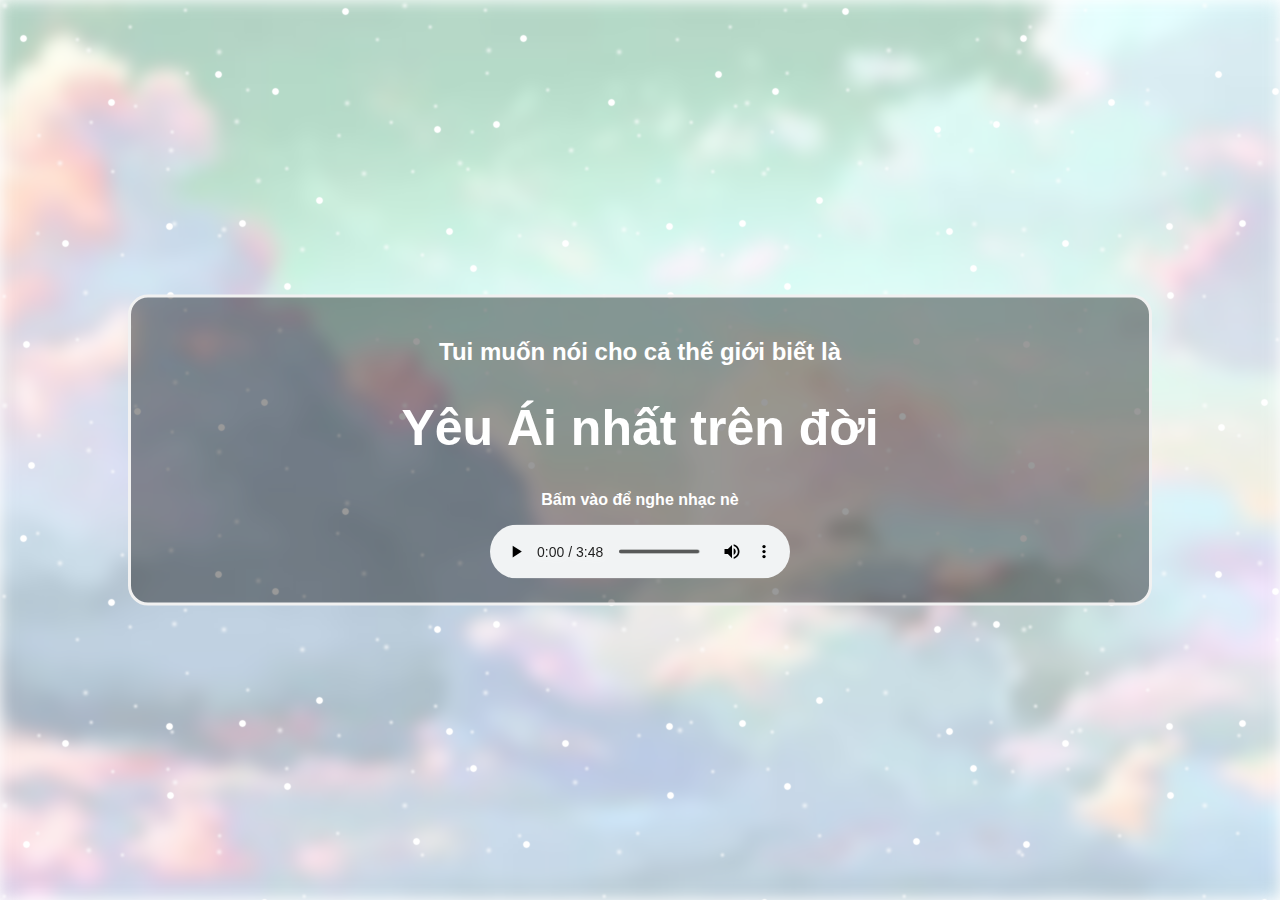
<file: index.html>
<!DOCTYPE html>
<html lang="vi">
  <head>
    <meta charset="UTF-8" />
    <meta http-equiv="X-UA-Compatible" content="IE=edge" />
    <meta name="viewport" content="width=device-width, initial-scale=1.0" />

    <title>Yêu Ái nhất trên đời ❤️❤️</title>

    <link rel="shortcut icon" type="image/x-icon" href="favicon.ico" />
    <link rel="stylesheet" href="snow_falling.css" />
    <link rel="stylesheet" href="css.css" />

    <!-- SEO -->
    <meta property="og:title"         content="Yêu Ái nhất trên đời ❤️❤️" />
    <meta property="og:description"   content="Trang web này lập ra để nói yêu Ái rất nhiều" />
    <meta property="og:image"         content="https://yeuainhattrendoi.github.io/SEO/image_seo.jpg" />
    <!-- SEO -->

  </head>

  <body>
    <div class="bg-image"></div>
    <div class="snow_falling"></div>

    <div class="bg-text">
      <h2>Tui muốn nói cho cả thế giới biết là</h2>
      <h1 style="font-size: 50px">Yêu Ái nhất trên đời</h1>
      <p>Bấm vào để nghe nhạc nè</p>
      <audio controls>
        <source src="music/yeu_la_khi.m4a"/>
      </audio>
    </div>
  </body>
</html>
</file>
<file: snow_falling.css>
.snow_falling {
  width: 100%;
  height: 100%;
  top: 0;
  left: 0;
  position: absolute;
  background-image: url("background_image_snow_falling/1.png"),
    url("background_image_snow_falling/2.png"),
    url("background_image_snow_falling/3.png");
  -webkit-animation: snow 20s linear infinite;
  -moz-animation: snow 20s linear infinite;
  -ms-animation: snow 20s linear infinite;
  animation: snow 20s linear infinite;
}

/*Keyframes*/
@-webkit-keyframes snow {
  0% {
    background-position: 0px 0px, 0px 0px, 0px 0px;
  }
  100% {
    background-position: 500px 1000px, 400px 400px, 300px 300px;
  }
}
@-moz-keyframes snow {
  0% {
    background-position: 0px 0px, 0px 0px, 0px 0px;
  }
  100% {
    background-position: 500px 1000px, 400px 400px, 300px 300px;
  }
}
@-ms-keyframes snow {
  0% {
    background-position: 0px 0px, 0px 0px, 0px 0px;
  }
  100% {
    background-position: 500px 1000px, 400px 400px, 300px 300px;
  }
}
@keyframes snow {
  0% {
    background-position: 0px 0px, 0px 0px, 0px 0px;
  }
  100% {
    background-position: 500px 1000px, 400px 400px, 300px 300px;
  }
}
</file>
<file: css.css>
body,
html {
  height: 100%;
  margin: 0;
  font-family: Arial, Helvetica, sans-serif;
}

* {
  box-sizing: border-box;
}

.bg-image {
  background-image: url("background/bg1.jpg");
  filter: blur(8px);
  -webkit-filter: blur(8px);
  height: 100%;
  background-position: center;
  background-repeat: no-repeat;
  background-size: cover;
}

.bg-text {
  background-color: rgba(0, 0, 0, 0.4);
  color: white;
  font-weight: bold;
  border: 3px solid #f1f1f1;
  position: absolute;
  top: 50%;
  left: 50%;
  transform: translate(-50%, -50%);
  z-index: 2;
  width: 80%;
  padding: 20px;
  text-align: center;
  border-radius: 20px;
}

audio {
  width: 100%;
  max-width: 300px;
}

.wave-container {
  position: absolute;
  bottom: 0;
  width: 100%;
  text-align: center;
  display: none;
}
.wave-container .wave-bar {
  display: inline-block;
  width: 10px;
  height: 50px;
  background-color: #fff;
  animation: beat1 1s infinite;
  transform-origin: 0 100%;
  transform: scaleY(0.1);
}
.wave-container .wave-bar:nth-child(2n) {
  animation-name: beat2;
  animation-delay: 0.2s;
}
.wave-container .wave-bar:nth-child(3n) {
  animation-name: beat3;
  animation-delay: 0.5s;
  animation-duration: 0.5s;
}
.wave-container .wave-bar:nth-child(4n) {
  animation-name: beat2;
  animation-delay: 0.4s;
  animation-duration: 0.8s;
}
.wave-container .wave-bar:nth-child(5n) {
  animation-delay: 0.6s;
}
.wave-container .wave-bar:nth-child(6n) {
  animation-delay: 0.2s;
}
@keyframes beat1 {
  0% {
    transform: scaleY(0);
 }
  50% {
    transform: scaleY(0.7);
 }
  100% {
    transform: scaleY(0);
 }
}
@keyframes beat2 {
  0% {
    transform: scaleY(0);
 }
  50% {
    transform: scaleY(0.5);
 }
  100% {
    transform: scaleY(0);
 }
}
@keyframes beat3 {
  0% {
    transform: scaleY(0);
 }
  50% {
    transform: scaleY(0.3);
 }
  100% {
    transform: scaleY(0);
 }
}
</file>
